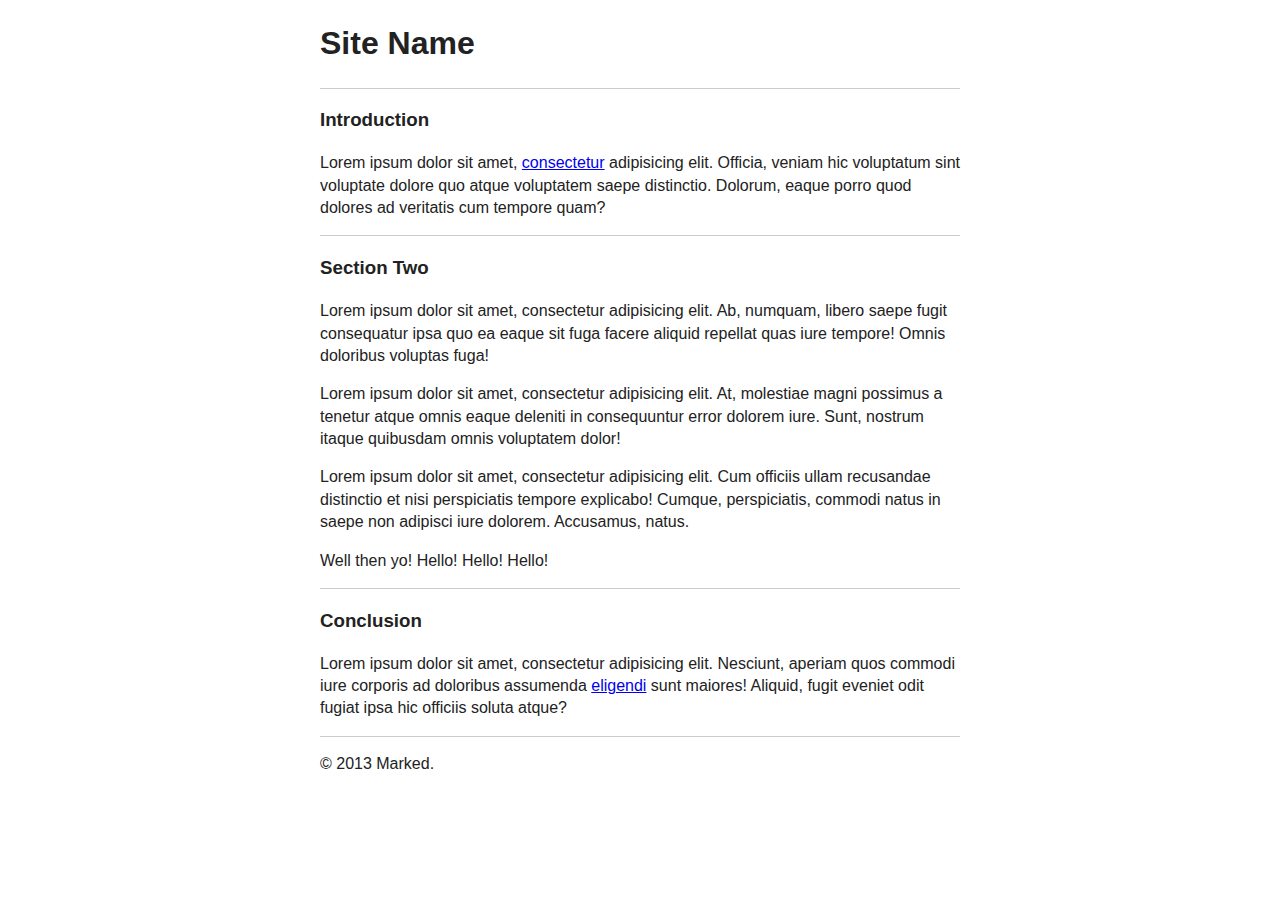
<file: index.html>
<!doctype html>
<html lang="en">
<head>
	<meta charset="UTF-8">
	<title>Page Title</title>
	<link rel="stylesheet" href="/css/normalize.css">
	<link rel="stylesheet" href="/css/main.css">
</head>
<body>

	<div class="container">
		<header>
			<h1>Site Name</h1>
		</header>

		<section>
			<h3>Introduction</h3>
<p>Lorem ipsum dolor sit amet, <a href="http://www.google.com">consectetur</a> adipisicing elit. Officia, veniam hic voluptatum sint voluptate dolore quo atque voluptatem saepe distinctio. Dolorum, eaque porro quod dolores ad veritatis cum tempore quam?</p>

		</section>

		<section>
			<h3>Section Two</h3>
<p>Lorem ipsum dolor sit amet, consectetur adipisicing elit. Ab, numquam, libero saepe fugit consequatur ipsa quo ea eaque sit fuga facere aliquid repellat quas iure tempore! Omnis doloribus voluptas fuga!</p>
<p>Lorem ipsum dolor sit amet, consectetur adipisicing elit. At, molestiae magni possimus a tenetur atque omnis eaque deleniti in consequuntur error dolorem iure. Sunt, nostrum itaque quibusdam omnis voluptatem dolor!</p>
<p>Lorem ipsum dolor sit amet, consectetur adipisicing elit. Cum officiis ullam recusandae distinctio et nisi perspiciatis tempore explicabo! Cumque, perspiciatis, commodi natus in saepe non adipisci iure dolorem. Accusamus, natus.</p>
<p>Well then yo! Hello! Hello! Hello!</p>

		</section>

		<section>
			<h3>Conclusion</h3>
<p>Lorem ipsum dolor sit amet, consectetur adipisicing elit. Nesciunt, aperiam quos commodi iure corporis ad doloribus assumenda <a href="http://www.google.com/">eligendi</a> sunt maiores! Aliquid, fugit eveniet odit fugiat ipsa hic officiis soluta atque?</p>

		</section>

		<footer>
			<p class="copyright">&copy; 2013 Marked.</p>
		</footer>

	</div>

</body>
</html>
</file>
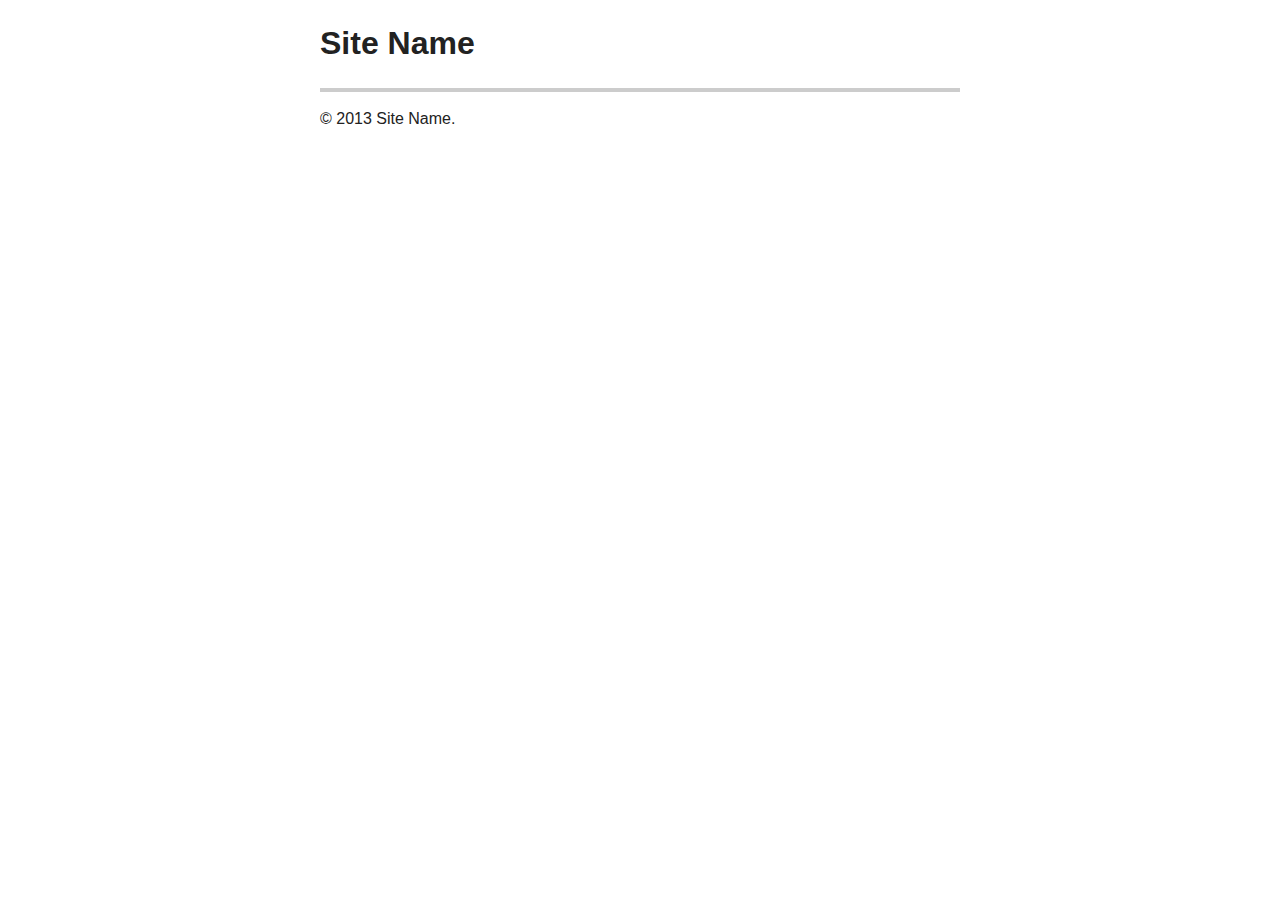
<file: _index.html>
<!doctype html>
<html lang="en">
<head>
	<meta charset="UTF-8">
	<title>Page Title</title>
	<link rel="stylesheet" href="/css/normalize.css">
	<link rel="stylesheet" href="/css/main.css">
</head>
<body>

	<div class="container">
		<header>
			<h1>Site Name</h1>
		</header>

		<section>
			<!--MD content/01_intro -->
		</section>

		<section>
			<!--MD content/02_body -->
		</section>

		<section>
			<!--MD content/05_conclusion -->
		</section>

		<footer>
			<p class="copyright">&copy; 2013 Site Name.</p>
		</footer>

	</div>

</body>
</html>
</file>
<file: css/main.css>
/*
 * HTML5 Boilerplate
 *
 * What follows is the result of much research on cross-browser styling.
 * Credit left inline and big thanks to Nicolas Gallagher, Jonathan Neal,
 * Kroc Camen, and the H5BP dev community and team.
 */

/* ==========================================================================
   Base styles: opinionated defaults
   ========================================================================== */

html,
button,
input,
select,
textarea {
    color: #222;
}

body {
    font-size: 1em;
    line-height: 1.4;
}

/*
 * Remove text-shadow in selection highlight: h5bp.com/i
 * These selection rule sets have to be separate.
 * Customize the background color to match your design.
 */

::-moz-selection {
    background: #b3d4fc;
    text-shadow: none;
}

::selection {
    background: #b3d4fc;
    text-shadow: none;
}

/*
 * A better looking default horizontal rule
 */

hr {
    display: block;
    height: 1px;
    border: 0;
    border-top: 1px solid #ccc;
    margin: 1em 0;
    padding: 0;
}

/*
 * Remove the gap between images and the bottom of their containers: h5bp.com/i/440
 */

img {
    vertical-align: middle;
}

/*
 * Remove default fieldset styles.
 */

fieldset {
    border: 0;
    margin: 0;
    padding: 0;
}

/*
 * Allow only vertical resizing of textareas.
 */

textarea {
    resize: vertical;
}

/* ==========================================================================
   Chrome Frame prompt
   ========================================================================== */

.chromeframe {
    margin: 0.2em 0;
    background: #ccc;
    color: #000;
    padding: 0.2em 0;
}

/* ==========================================================================
   Author's custom styles
   ========================================================================== */



.container {
    margin: 0 auto;
    max-width: 40em;
}



header, section {
    border-bottom: 1px solid rgba(0,0,0,0.2);
}









/* ==========================================================================
   Helper classes
   ========================================================================== */

/*
 * Image replacement
 */

.ir {
    background-color: transparent;
    border: 0;
    overflow: hidden;
    /* IE 6/7 fallback */
    *text-indent: -9999px;
}

.ir:before {
    content: "";
    display: block;
    width: 0;
    height: 150%;
}

/*
 * Hide from both screenreaders and browsers: h5bp.com/u
 */

.hidden {
    display: none !important;
    visibility: hidden;
}

/*
 * Hide only visually, but have it available for screenreaders: h5bp.com/v
 */

.visuallyhidden {
    border: 0;
    clip: rect(0 0 0 0);
    height: 1px;
    margin: -1px;
    overflow: hidden;
    padding: 0;
    position: absolute;
    width: 1px;
}

/*
 * Extends the .visuallyhidden class to allow the element to be focusable
 * when navigated to via the keyboard: h5bp.com/p
 */

.visuallyhidden.focusable:active,
.visuallyhidden.focusable:focus {
    clip: auto;
    height: auto;
    margin: 0;
    overflow: visible;
    position: static;
    width: auto;
}

/*
 * Hide visually and from screenreaders, but maintain layout
 */

.invisible {
    visibility: hidden;
}

/*
 * Clearfix: contain floats
 *
 * For modern browsers
 * 1. The space content is one way to avoid an Opera bug when the
 *    `contenteditable` attribute is included anywhere else in the document.
 *    Otherwise it causes space to appear at the top and bottom of elements
 *    that receive the `clearfix` class.
 * 2. The use of `table` rather than `block` is only necessary if using
 *    `:before` to contain the top-margins of child elements.
 */

.clearfix:before,
.clearfix:after {
    content: " "; /* 1 */
    display: table; /* 2 */
}

.clearfix:after {
    clear: both;
}

/*
 * For IE 6/7 only
 * Include this rule to trigger hasLayout and contain floats.
 */

.clearfix {
    *zoom: 1;
}

/* ==========================================================================
   EXAMPLE Media Queries for Responsive Design.
   These examples override the primary ('mobile first') styles.
   Modify as content requires.
   ========================================================================== */

@media only screen and (min-width: 35em) {
    /* Style adjustments for viewports that meet the condition */
}

@media print,
       (-o-min-device-pixel-ratio: 5/4),
       (-webkit-min-device-pixel-ratio: 1.25),
       (min-resolution: 120dpi) {
    /* Style adjustments for high resolution devices */
}

/* ==========================================================================
   Print styles.
   Inlined to avoid required HTTP connection: h5bp.com/r
   ========================================================================== */

@media print {
    * {
        background: transparent !important;
        color: #000 !important; /* Black prints faster: h5bp.com/s */
        box-shadow: none !important;
        text-shadow: none !important;
    }

    a,
    a:visited {
        text-decoration: underline;
    }

    a[href]:after {
        content: " (" attr(href) ")";
    }

    abbr[title]:after {
        content: " (" attr(title) ")";
    }

    /*
     * Don't show links for images, or javascript/internal links
     */

    .ir a:after,
    a[href^="javascript:"]:after,
    a[href^="#"]:after {
        content: "";
    }

    pre,
    blockquote {
        border: 1px solid #999;
        page-break-inside: avoid;
    }

    thead {
        display: table-header-group; /* h5bp.com/t */
    }

    tr,
    img {
        page-break-inside: avoid;
    }

    img {
        max-width: 100% !important;
    }

    @page {
        margin: 0.5cm;
    }

    p,
    h2,
    h3 {
        orphans: 3;
        widows: 3;
    }

    h2,
    h3 {
        page-break-after: avoid;
    }
}
</file>
